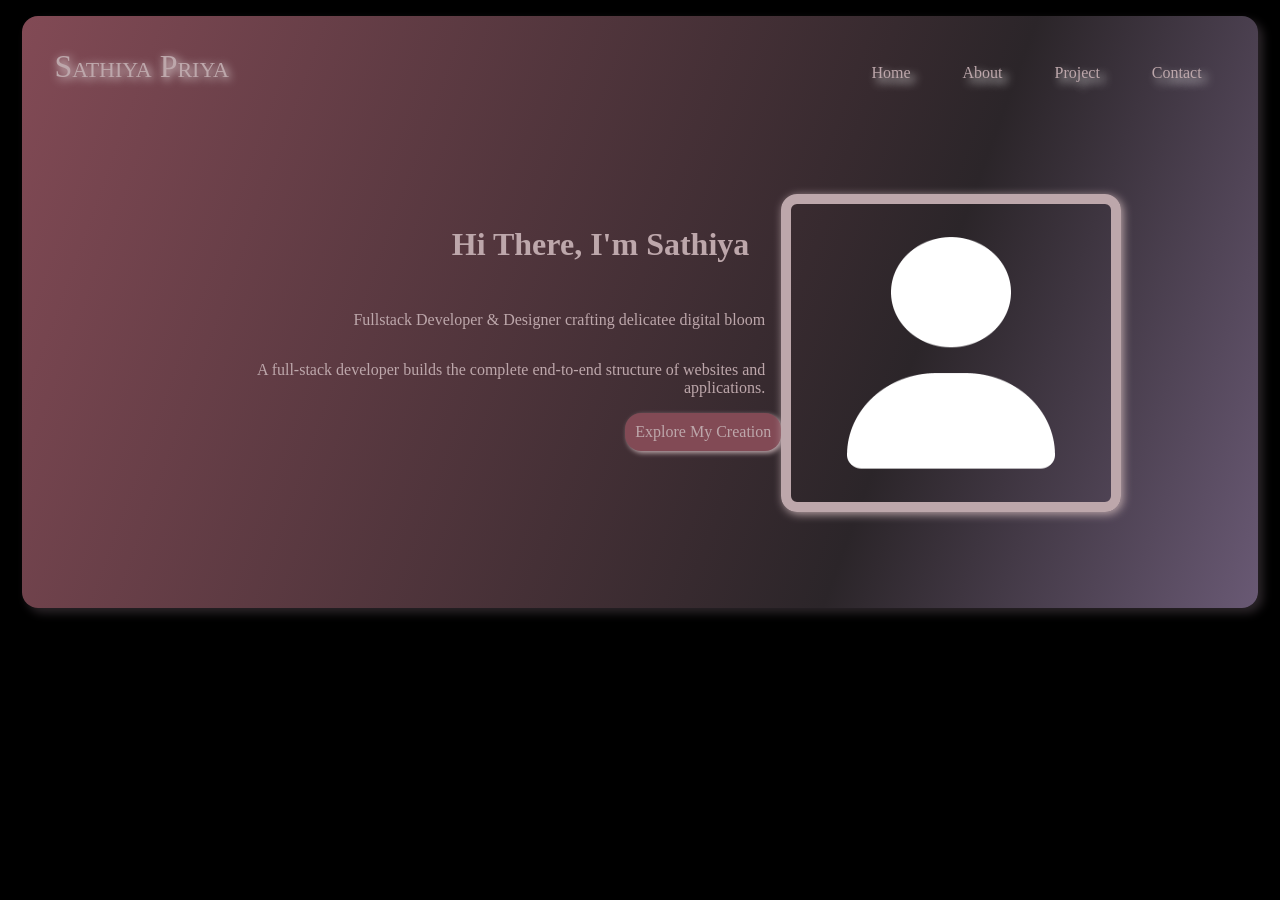
<file: index.html>
<!DOCTYPE html>
<html lang="en">
<head>
    <meta charset="UTF-8">
    <meta name="viewport" content="width=device-width, initial-scale=1.0">
    <title>Sathiya</title>
    <!-- Styles for mobile devices (screens smaller than 600px) -->
    <link rel="stylesheet" media="screen and (max-width: 600px)" href="style/css_mobile.css">
    <!-- Styles for tablets (screens between 601px and 900px) -->
    <link rel="stylesheet" media="screen and (min-width: 601px) and (max-width: 900px)" href="style/css_tab.css">
    <!-- Styles for desktops (screens larger than 901px) -->
    <link rel="stylesheet" media="screen and (min-width: 901px)" href="style/css_desk.css">
</head>
<body>
    <div class="main">
        <div class="header">
            <div class="span">
             Sathiya Priya
            </div>
            <nav class="nav">
                <ul>
                    <li><a href="index.html">Home</a></li>
                    <li><a href="about.html">About</a></li>
                    <li><a href="project.html">Project</a></li>
                    <li><a href="contact.html">Contact</a></li>
                </ul>
            </nav>
        </div>
        <div class="context">
            <div class="text">
                <h1> Hi There, I'm Sathiya</h1>
                <p>Fullstack Developer & Designer crafting delicatee digital bloom</p>
                <p>A full-stack developer builds the complete end-to-end structure of websites and applications.</p>
                <a href="project.html"> Explore My Creation</a>
            </div>
            <div class="img">
                <img src="sathiya img/user.png" alt="">
            </div>

        </div>
    </div>  
</body>
</html>
</file>
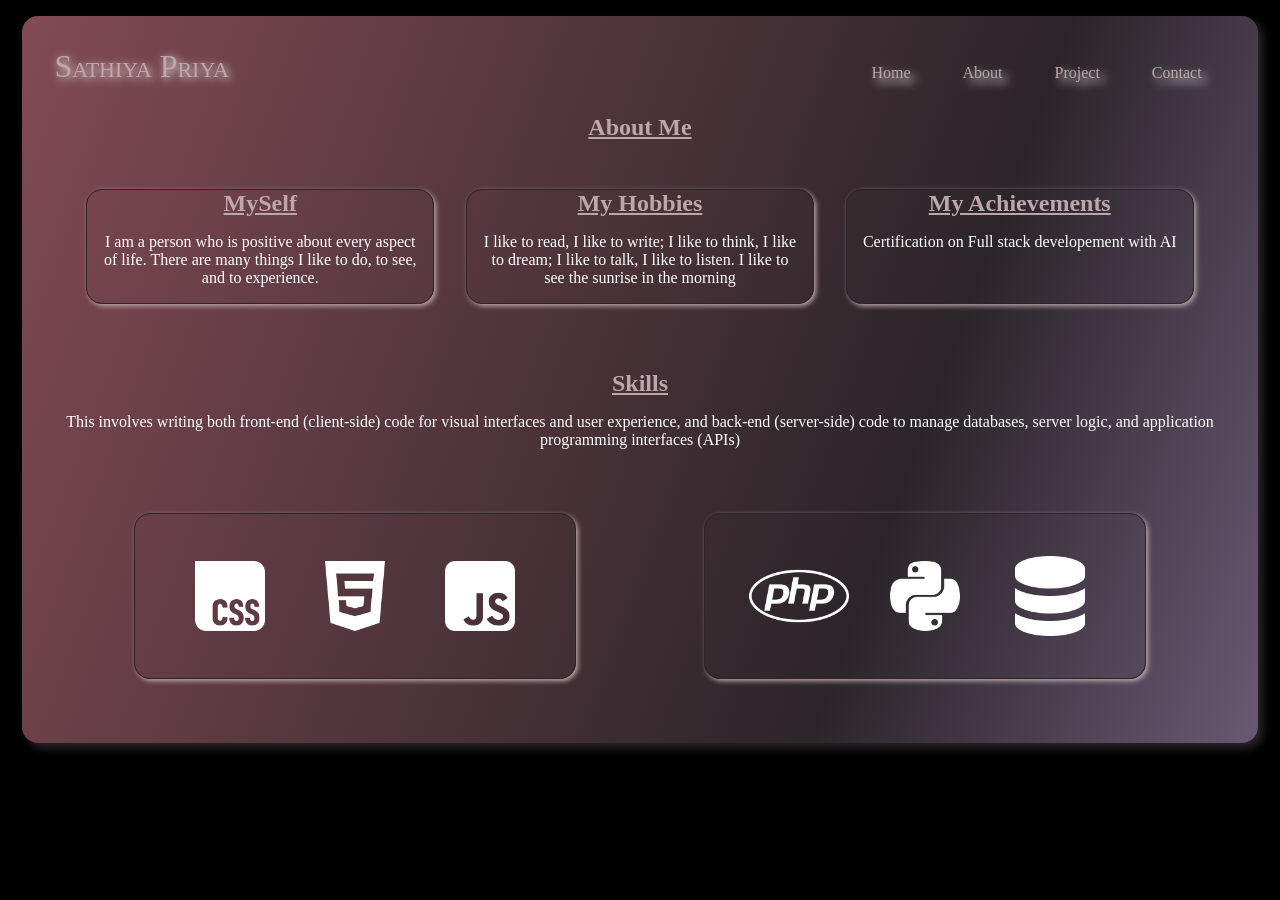
<file: about.html>
<!DOCTYPE html>
<html lang="en">
<head>
    <meta charset="UTF-8">
    <meta name="viewport" content="width=device-width, initial-scale=1.0">
    <title>About</title>
    <link rel="stylesheet" href="style/css_desk.css">
</head>
<body>
     <div class="main"> <!-- page starts here-->
        <div class="header"><!-- page nav bar here-->
            <div class="span"> <!-- Heading la your name sathiya-->
             Sathiya Priya
            </div>
            <nav class="nav"> <!-- nav bar home about project contact-->
                <ul>
                    <li><a href="index.html">Home</a></li>
                    <li><a href="about.html">About</a></li>
                    <li><a href="project.html">Project</a></li>
                    <li><a href="contact.html">Contact</a></li>
                </ul>
            </nav>
        </div> <!-- nav bar ends here -->
        <h2>About Me</h2> <!-- about me page  -->
        <div class="about">  
            <div class="a1">
                <h2>MySelf</h2>
                <p>I am a person who is positive about every aspect of life. There are many things I like to do, to see, and to experience. </p>
            </div>
            <div class="a2">
                <h2>My Hobbies</h2>
                <p>I like to read, I like to write; I like to think, I like to dream; I like to talk, I like to listen. I like to see the sunrise in the morning</p>
            </div>
            <div class="a3">
                <h2>My Achievements</h2>
                <p>Certification on Full stack developement with AI</p>
            </div>
            
        </div><br>
        <h2>
            Skills
        </h2>
        <p>
            This involves writing both front-end (client-side) code for visual interfaces and user experience, and back-end (server-side) code to manage databases, server logic, and application programming interfaces (APIs)
        </p>
        <div class="skill">
            <div class="fe">
                <img src="sathiya img/css1.png" alt="">
                <img src="sathiya img/html1.png" alt="">
                <img src="sathiya img/js1.png" alt="">
            </div>
            <div class="be">
                <img src="sathiya img/php.png" alt="">
                <img src="sathiya img/python.png" alt="">
                <img src="sathiya img/database.png" alt="">
            </div>

        </div>

    </div>
</body>
</html>
</file>
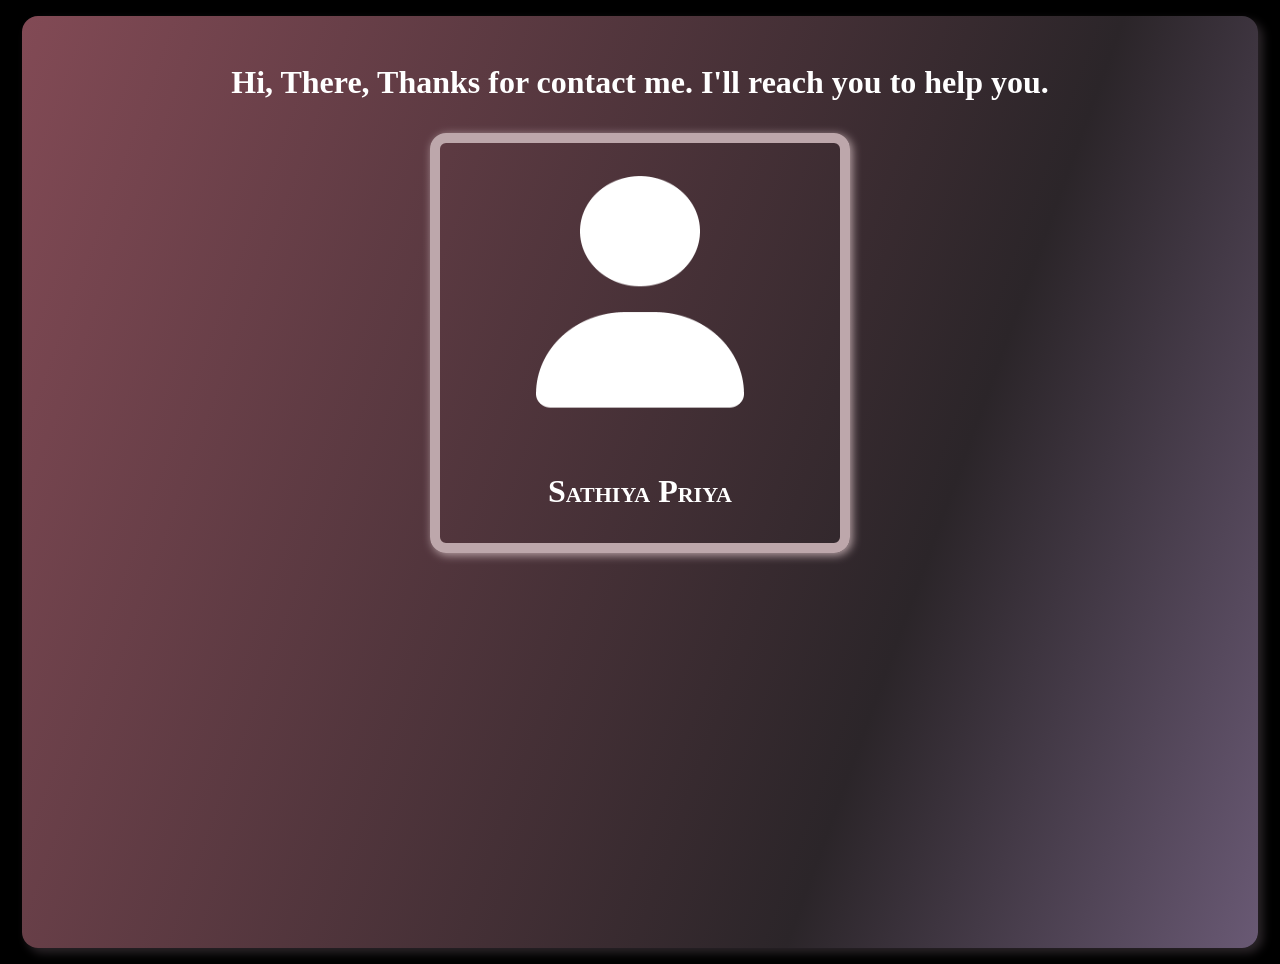
<file: action.html>
<!DOCTYPE html>
<html lang="en">
<head>
    <meta charset="UTF-8">
    <meta name="viewport" content="width=device-width, initial-scale=1.0">
    <title>action</title>
    <link rel="stylesheet" href="style/css_desk.css">
    <style>
        .main{
            height: 100vh;
        }
        h1{
            text-align: center;
        }
        .img{
            width: 400px;
            height: 400px;
            margin: auto;
            text-align: center;

        }
        .img h1{
            text-align: center;
            font-variant: small-caps;
            
        }
    </style>
</head>
<body>
    <div class="main">
        <h1>
            Hi, There, Thanks for contact me. I'll reach you to help you. 
        </h1>
        <div class="img">
            <img src="sathiya img/user.png" alt="">
            <h1>Sathiya Priya</h1>
        </div>
        

    </div>
    
</body>
</html>
</file>
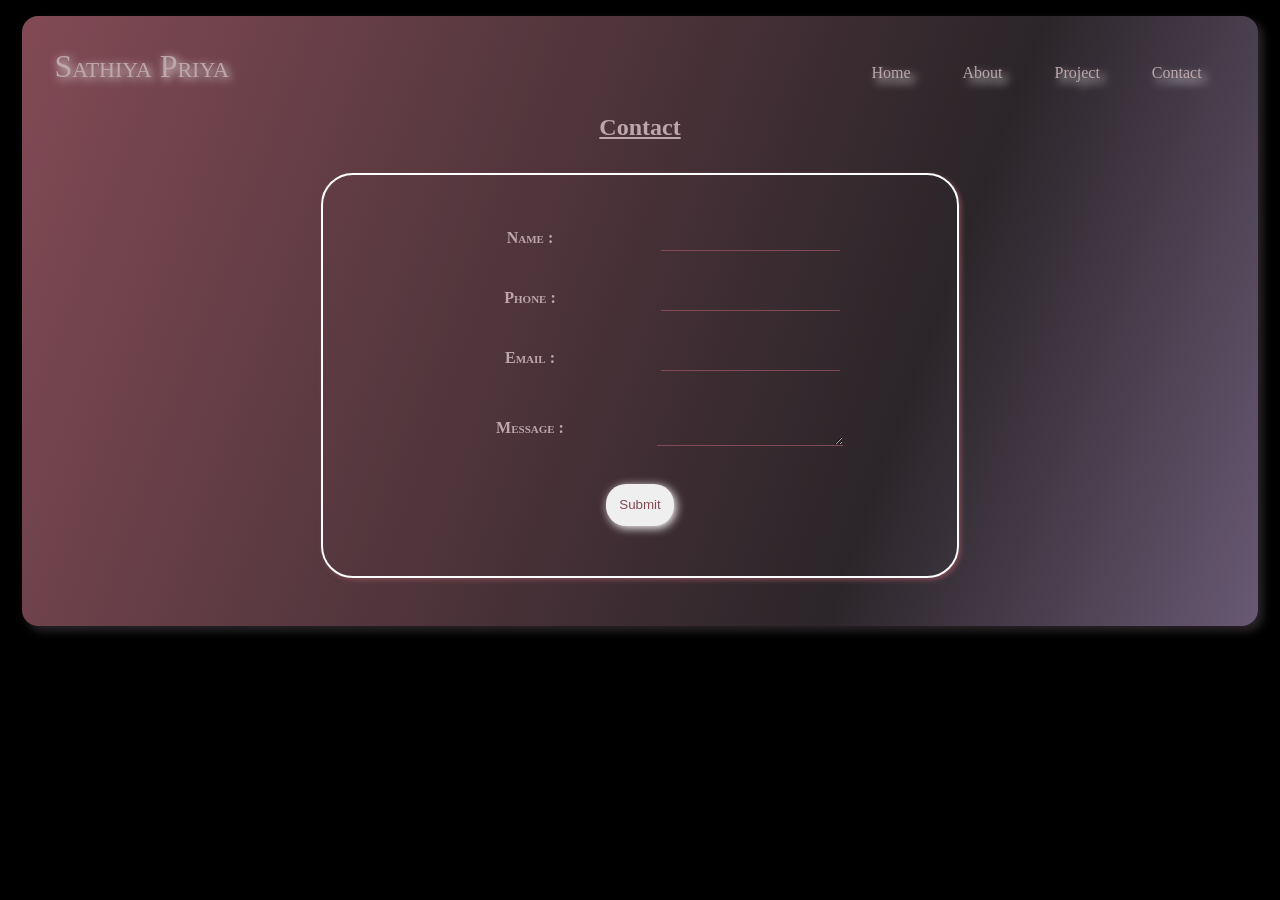
<file: contact.html>
<!DOCTYPE html>
<html lang="en">
<head>
    <meta charset="UTF-8">
    <meta name="viewport" content="width=device-width, initial-scale=1.0">
    <title>Contact</title>
    <link rel="stylesheet" href="style/css_desk.css">
</head>
<body>
    <div class="main">
        <div class="header">
            <div class="span">
             Sathiya Priya
            </div>
            <nav class="nav">
                <ul>
                    <li><a href="index.html">Home</a></li>
                    <li><a href="about.html">About</a></li>
                    <li><a href="project.html">Project</a></li>
                    <li><a href="contact.html">Contact</a></li>
                </ul>
            </nav>
        </div>
        <h2> Contact </h2>
        <div class="form">
            <form action="action.html">
                <table>
                    <tr>
                        <th><label for="name">Name : </label></th>
                        <td><input type="text" name="" id="" required></td>
                    </tr>
                    <tr>
                        <th><label for="number">Phone : </label></th>
                        <td><input type="number" name="" id="" required></td>
                    </tr>
                    <tr>
                        <th><label for="email">Email : </label></th>
                        <td><input type="email" name="" id="" required></td>
                    </tr>
                    <tr>
                        <th><label for="message">Message : </label></th>
                        <td><textarea name="" id="" required></textarea></td>
                    </tr>
                    <tr>
                        <th colspan="2"><input type="submit" value="Submit" required></th>
                    </tr>
                </table>
            </form>
        </div>
    </div>
</body>
</html>
</file>
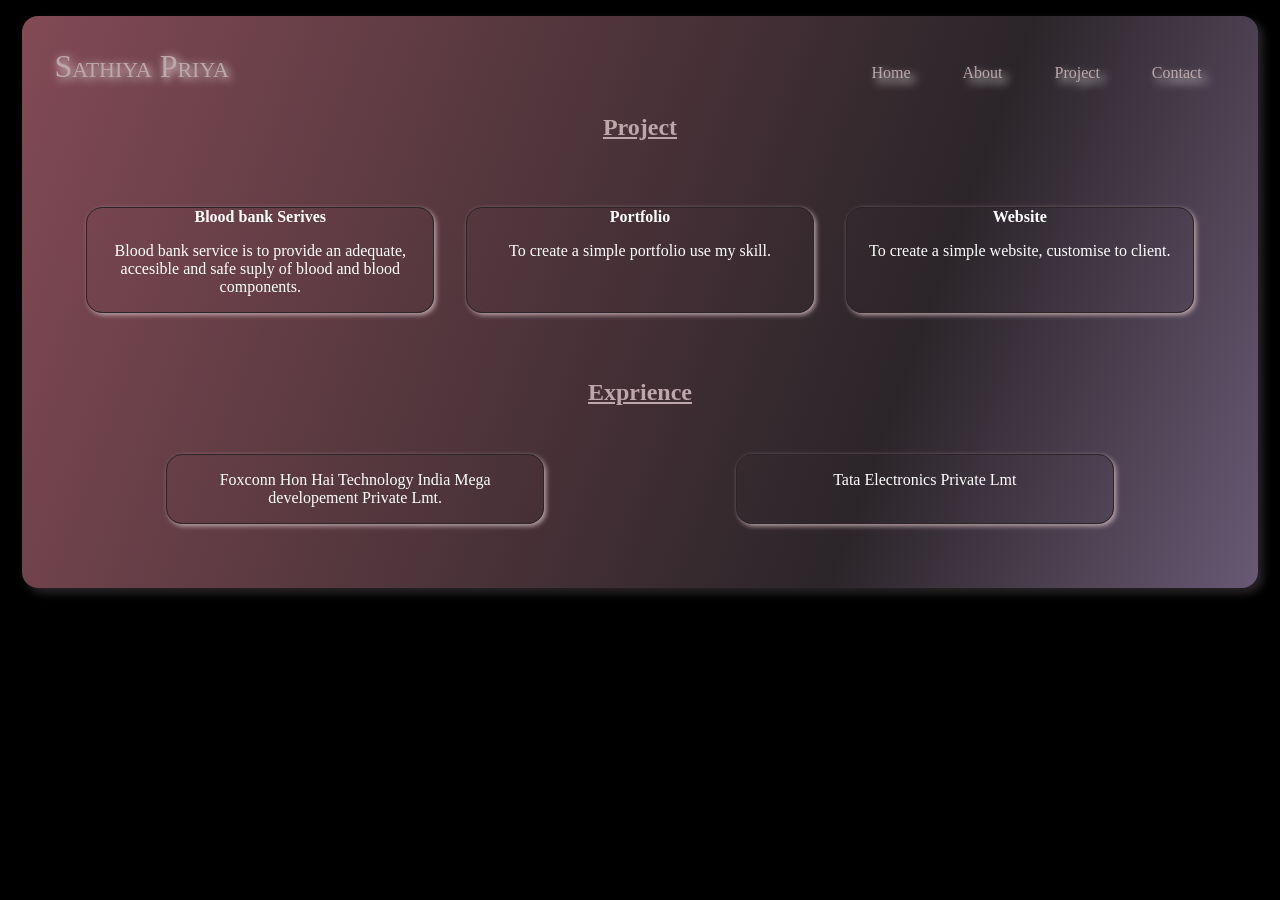
<file: project.html>
<!DOCTYPE html>
<html lang="en">
<head>
    <meta charset="UTF-8">
    <meta name="viewport" content="width=device-width, initial-scale=1.0">
    <title>Project</title>
    <link rel="stylesheet" href="style/css_desk.css">
</head>
<body>
    <div class="main">
        <div class="header">
            <div class="span"> Sathiya Priya </div>
            <nav class="nav">
                <ul>
                    <li><a href="index.html">Home</a></li>
                    <li><a href="about.html">About</a></li>
                    <li><a href="project.html">Project</a></li>
                    <li><a href="contact.html">Contact</a></li>
                </ul>
            </nav>
        </div>
        <h2>Project</h2>
        <br>
        <div class="con">
            <div class="project">
                <div class="a1"> 
                    <h4> Blood bank Serives </h4>
                    <p>
                        Blood bank service is to provide an adequate, accesible and safe suply of blood and blood components.
                    </p>
                        
                </div> 
                <div class="a2"> 
                    <h4>Portfolio</h4>
                    <p>
                        To create a simple portfolio use my skill.
                    </p> 
                </div>
                <div class="a3"> 
                    <h4>Website </h4>
                    <p>
                        To create a simple website, customise to client.
                    </p>
                </div>
            </div>
        </div>
        <br>
        <h2>Exprience</h2>
        <div class="e">
            <div class="a1">
                <p>
                    Foxconn Hon Hai Technology India Mega developement Private Lmt.
                </p>
            </div>
            <div class="a2">
                <p>
                    Tata Electronics Private Lmt
                </p>

            </div>
        </div>
    </div>
</body>
</html>
</file>
<file: style/css_mobile.css>
*{
    padding: 0;
    margin: 0;
    background-color: green;
}
body {
    color: white;
}
</file>
<file: style/css_tab.css>
*{
    padding: 0;
    margin: 0;
    background-color: cyan;
}
body {
    color: white;
}
</file>
<file: style/css_desk.css>
/* 
    background-color1: #824a55;
    background-color2: #2b2529;
    background-color3: #695974;
    background-color4: #926369;

    color1 : #000000;
    color2 : #ffffff;
    color3 : #824a55;
    color4 : #bda7ab;

*/
:root {
    /* bg color so selecting is so easy  */
    --bg1: #824a55;
    --bg2: #2b2529;
    --bg3: #695974;
    --bg4: #926369;

     /* tex color so selecting is so easy  */
    --t1: #000000;
    --t2: #ffffff;
    --t3: #824a55;
    --t4: #bda7ab;
    

}
*{
    padding: 0;
    margin: 0;
}
body {
    background-color: black;
    color: white;
}
.main{
    width: 94%;
    height: auto;
    margin: 1em auto;
    padding: 1em;
    background: #824A55;
    background: linear-gradient(110deg, rgba(130, 74, 85, 1) 0%, rgba(43, 37, 41, 1) 70%, rgba(105, 89, 116, 1) 100%);
    border-radius: 1em;
    box-shadow: 5px 5px 10px var(--bg2);
}

/* Header CSS */
.header{
    color: #bda7ab;
    padding: 1em;
    display: flex;
    justify-content: space-between;

}
.span {
    font-size: 2em;  
    font-variant: small-caps;
    text-shadow: 2px 2px 10px white;
}

.nav {
    float: right;
}
ul li{
    padding: 1em;
    display: inline-block;
    list-style-type: none;
    text-align: center;
    
}
ul li:hover{
    background-color: #bda7ab;
    border-radius: 50px;
    color: white;
}  

ul li a{
    padding: 0.5em;
    font-size: 1em;
    color: #bda7ab;
    text-decoration: none;
    text-shadow: 5px 5px 10px white;
}
ul li a:hover{
    font-size: 1em;
    color: white;
    text-decoration: none;
    background-color: #bda7ab;
    padding: 0.5em;
    box-sizing: border-box;
    border-radius: 5em;
}
.text p{
    text-align: right;
}

/* Context css  */

.context {
    display: flex;
    justify-content: space-around;
    padding: 5em;
    width: 80%;
    margin: auto;
}
.text {
    color : #bda7ab;
    text-align: right;    
}
h1,p,button {
    padding: 1em;
}
.text a {
    background-color: #824a55;
    padding: 10px;
    text-decoration: none;
    color: #bda7ab;
    border: none;
    border-radius: 1em;
    box-shadow: 2px 2px 5px;
    display: inline-block;
}

.img{
    border: 10px solid #bda7ab;
    border-radius: 1em;
    box-shadow: 2px 2px 10px #bda7ab;    
}
.img img{
    width: 20em;
    height: 40ex;
    animation-name: user;
    animation-duration: 5s;
    animation-iteration-count: infinite;
}
@keyframes user {
    from{
        transform: rotateY(180deg);
    }
    to {
        transform: rotateY(360deg);
    }    
}

/* This is About page css */

h2{
    color: #bda7ab;
    text-align: center;
    text-decoration: underline;    
}
.about {
    
    padding: 2em;
    margin: auto;
    display: flex;
    justify-content: space-around;
}
.a1,.a2,.a3 {
    margin: 1em;
    width: 33%;
    text-align: center;
    border: 1px solid var(--bg2);
    box-shadow: 2px 2px 5px var(--t4);
    border-radius: 1em;
}


.skill{
    
    padding: 2em;
    margin: auto;
    display: flex;
    justify-content: space-around;

}
p{
    text-align: center;
}
.fe{
   
    padding: 2em;
    margin: auto;
    display: flex;
    justify-content: space-around;

}
.fe img{
    width: 100px;
    height: 100px;
}
.be{
    padding: 2em;
    margin: auto;
    display: flex;
    justify-content: space-around;

}
.be img{
    width: 100px;
    height: 100px;
}
.fe,.be{
    margin: 1em;
    width: 33%;
    text-align: center;
    border: 1px solid var(--bg2);
    box-shadow: 2px 2px 5px var(--t4);
    border-radius: 1em;
}
.fe img, .be img {
    animation-name: user;
    animation-duration: 5s;
    animation-iteration-count: infinite;

}
.con{
    
    margin: auto;

}
.project{
    display: flex;
    padding: 2em;
}
.e{
    display: flex;
    justify-content: space-around;
    padding: 2em;
}

/* Contact form page */


form{
    border: 2px solid white;
    border-radius: 2em;
    width: 50%;
    margin: 2em auto ;
    padding: 1em;
    box-shadow: 2px 2px 5px var(--t3);


}
table{
    margin: auto;
    padding: 1em;
}
th,td {
    color: var(--t4);
    padding: 1em;
    width: 50%;
    margin: auto;
    text-align: center;
}
label{
    font-size: 1em;
    text-align: center;
    font-variant: small-caps;
    padding: 5px;
}
input[type="submit"]{
    color: var(--bg1);
    padding: 1em;
    border: none;
    border-radius: 20px;
    box-shadow: 2px 2px 10px white;
}
input[type='text'],input[type='number'],input[type='email'],textarea{
    color: var(--t2);
    padding: 5px;
    border: none;
    background-color: transparent;
    border-bottom: 1px solid var(--bg1);


}
</file>
